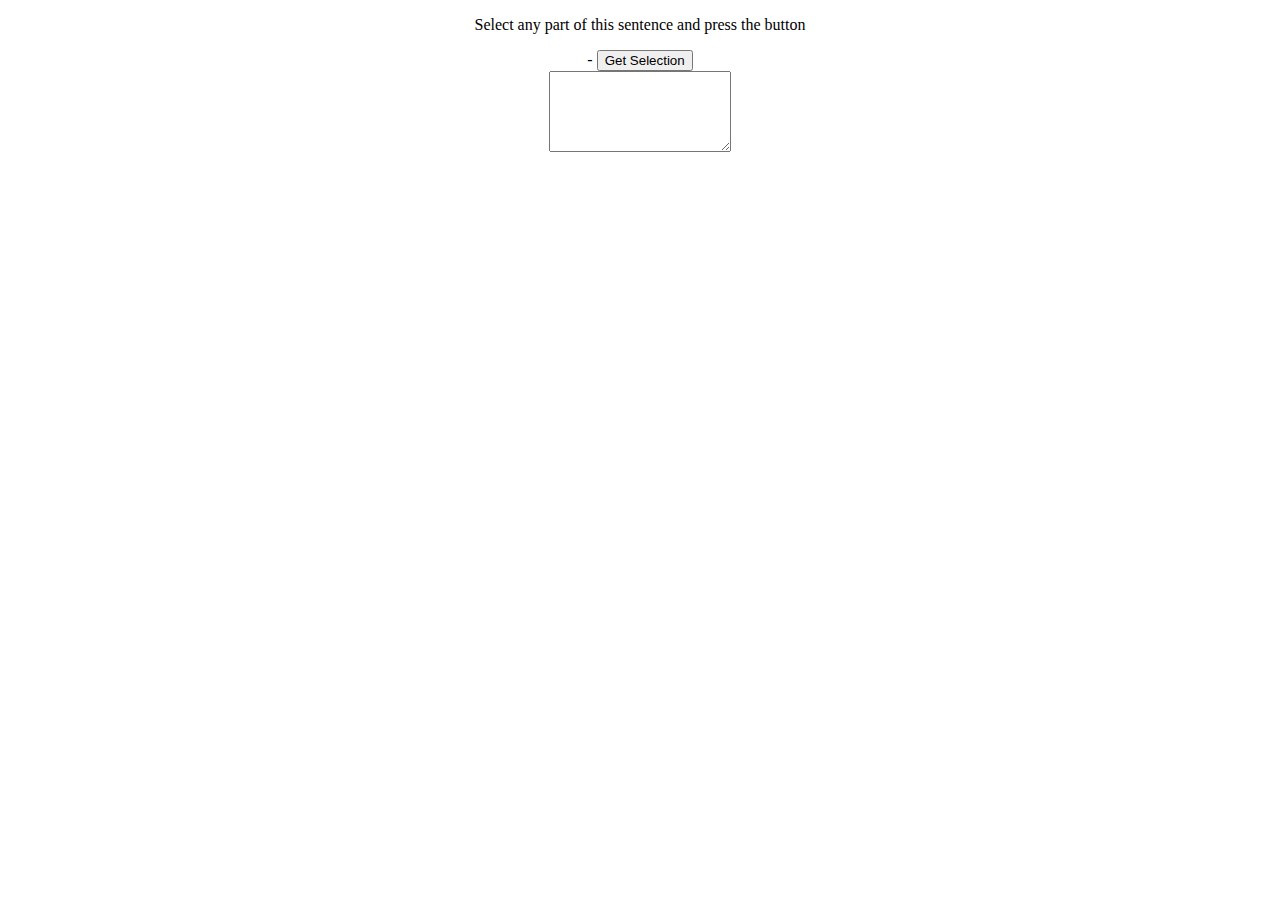
<file: index.html>
<!DOCTYPE html>
<html lang="en">

<head>
    <meta charset="UTF-8">
    <meta name="viewport" content="width=device-width, initial-scale=1.0">
    <title>Document</title>
    <script type="text/javascript" src="https://dl.frontapp.com/libs/frontjs.min.js"></script>
    <script type="text/javascript" src="index.js"></script>
    <script>
        function getSelectedText() {
            var selectedText = '';

            // window.getSelection 
            if (window.getSelection) {
                selectedText = window.getSelection();
            }
            // document.getSelection 
            else if (document.getSelection) {
                selectedText = document.getSelection();
            }
            // document.selection 
            else if (document.selection) {
                selectedText =
                    document.selection.createRange().text;
            } else return;
            // To write the selected text into the textarea 
            document.testform.selectedtext.value = selectedText;
        }
    </script>
</head>

<body>
    <center>
        <p>Select any part of this sentence
            and press the button</p>
        <span id="name"></span>
        <span id="handle">-</span>

        <!--Button to invoke the  
         function to get the selected text-->
        <input type="button" value="Get Selection" onmousedown="getSelectedText()">

        <!--Form to show the selected text as output-->
        <form name="testform">
            <textarea name="selectedtext" rows="5" cols="20"></textarea>
        </form>
    </center>

</body>

</html>
</file>
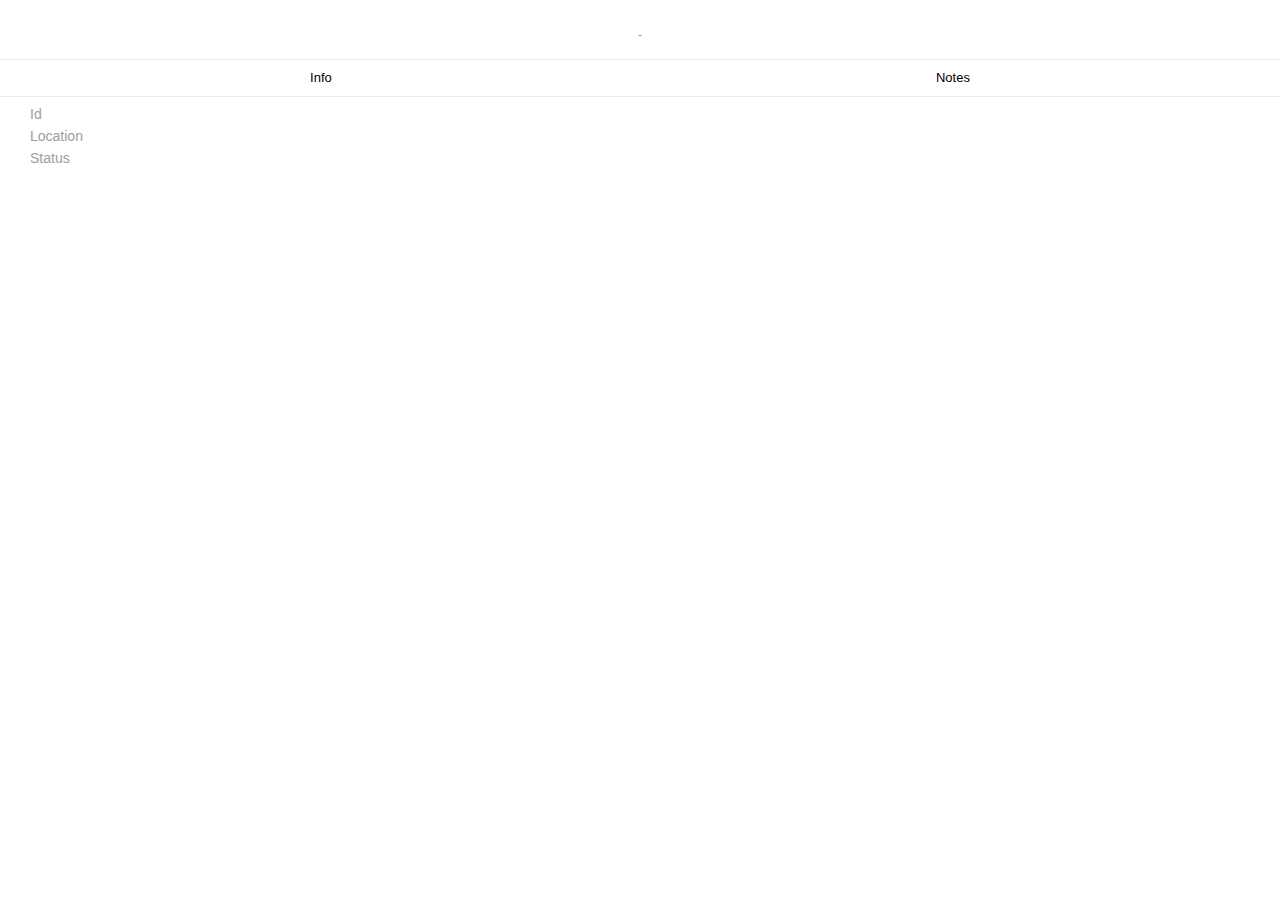
<file: plugin.html>
<html>

<head>
    <link rel="stylesheet" type="text/css" href="index.css" />
    <script type="text/javascript" src="https://dl.frontapp.com/libs/frontjs.min.js"></script>
    <script type="text/javascript" src="index.js"></script>
    <script type="text/javascript" src="mockCRM.js"></script>
</head>

<body>
    <div class="plugin-div">
        <span id="name" class="font name"></span>
        <span id="handle" class="font handle">-</span>

        <div class="navButtonRow width100percent">
            <div id="infoButton" class="font navButton" onClick="showInfo()">Info</div>
            <div id="notesButton" class="font navButton" onClick="showNotes()">Notes</div>
        </div>

        <div id="infoSection" class="width100percent">
            <div class="column">
                <div class="row">
                    <div class="rowItem infoKey font">Id</div>
                    <div class="rowItem infoValue font" id="id"></div>
                </div>

                <div class="row">
                    <div class="rowItem infoKey font">Location</div>
                    <div class="rowItem infoValue font" id="location"></div>
                </div>

                <div class="row">
                    <div class="rowItem infoKey font">Status</div>
                    <div class="rowItem infoValue font" id="status"></div>
                </div>
            </div>
        </div>

        <div id="notesSection" class="width100percent displayNone">
            <div class="column">
                <button class="newNote font" onClick="createNote()">+ New Note</button>
                <div class="column" id="notes"></div>
            </div>
        </div>
    </div>
</body>

</html>
</file>
<file: index.css>
.plugin-div {
    padding: 20px 0px 20px 0px;
    display: flex;
    flex-direction: column;
    align-items: center;
  }
  
  .displayNone {
    display: none;
  }
  
  .navButton {
    margin: 7px;
    flex-grow: 1;
    border-radius: 100px;
    text-align: center;
    font-weight: 500;
    height: 22px;
    line-height: 22px;
    cursor: pointer;
    background: #FFFFFF;
  }
  
  .navButtonRow {
    display: flex;
    padding: 0px 9px 0px 9px;
    flex-direction: row;
    justify-content: space-between;
    border-top: solid 1px rgba(0, 0, 0, 0.08);
    border-bottom: solid 1px rgba(0, 0, 0, 0.08);
    margin-top: 17px;
  }
  
  .navButton:hover {
    background: #F3F4F8;
  }
  
  .selected {
    background-color: #E2E4E9;
  }
  
  .selected:hover {
    background-color: #E2E4E9;
  }
  
  .width100percent {
    width: 100%;
  }
  
  .font {
    font-family: -apple-system, BlinkMacSystemFont, sans-serif;
    font-size: 13px;
  }
  
  .bold {
    font-weight: 400;
    font-size: 14px;
  }
  
  .name {
    font-size: 16px;
    font-weight: 600;
    color: #367FEE
  }
  
  .handle {
    font-size: 12px;
    color: #9B9C9E;
  }
  
  .separator {
    height: 1px;
    width: 100%;
    background-color: #a0a0a0;
    margin: 18px 0px 18px 0px
  }
  
  .column {
    display: flex;
    flex-direction: column;
    width: 100%;
    margin-top: 6px;
  }
  
  .row {
    display: flex;
    flex-direction: row;
    justify-content: space-between;
    margin: 3px 22px 3px 22px;
  }
  
  .rowItem {
    flex-basis: 0%;
    flex-shrink: 1;
    font-size: 14px;
    font-weight: 500;
  }
  
  .infoKey {
    font-weight: 400;
    color: #9B9C9E;
    font-size: 14px;
    flex-grow: 1
  }
  
  .infoValue {
    font-weight: 400;
    font-size: 14px;
    white-space: nowrap;
    color: #3E3E40;
  }
  
  .noteKey {
    font-weight: 500;
    font-size: 14px;
    color: #19191A;
    flex-grow: 1
  }
  
  .noteValue {
    font-weight: 300;
    color: #9B9C9E;
    font-size: 10px;
  }
  
  .noteBlock {
    padding: 16px 0px 10px 0px;
    background: #FFFFFF;
    box-shadow: 0px 2px 10px rgba(0, 0, 0, 0.1), 0px 3px 15px rgba(0, 0, 0, 0.03);
    border-radius: 16px;
    margin: 0px 16px 16px 16px;
  }
  
  .noteFont {
    color: #9B9C9E;
    font-size: 14px;
  }
  
  .newNote {
    align-self: center;
    text-align: center;
    font-size: 14px;
    background-color: #367FEE;
    border-radius: 15px;
    height: 30px;
    width: 108px;
    margin: 12px;
    color: #FFFFFF;
    cursor: pointer;
    box-shadow: 0px 1px 3px rgba(0, 0, 0, 0.15);
  }
</file>
